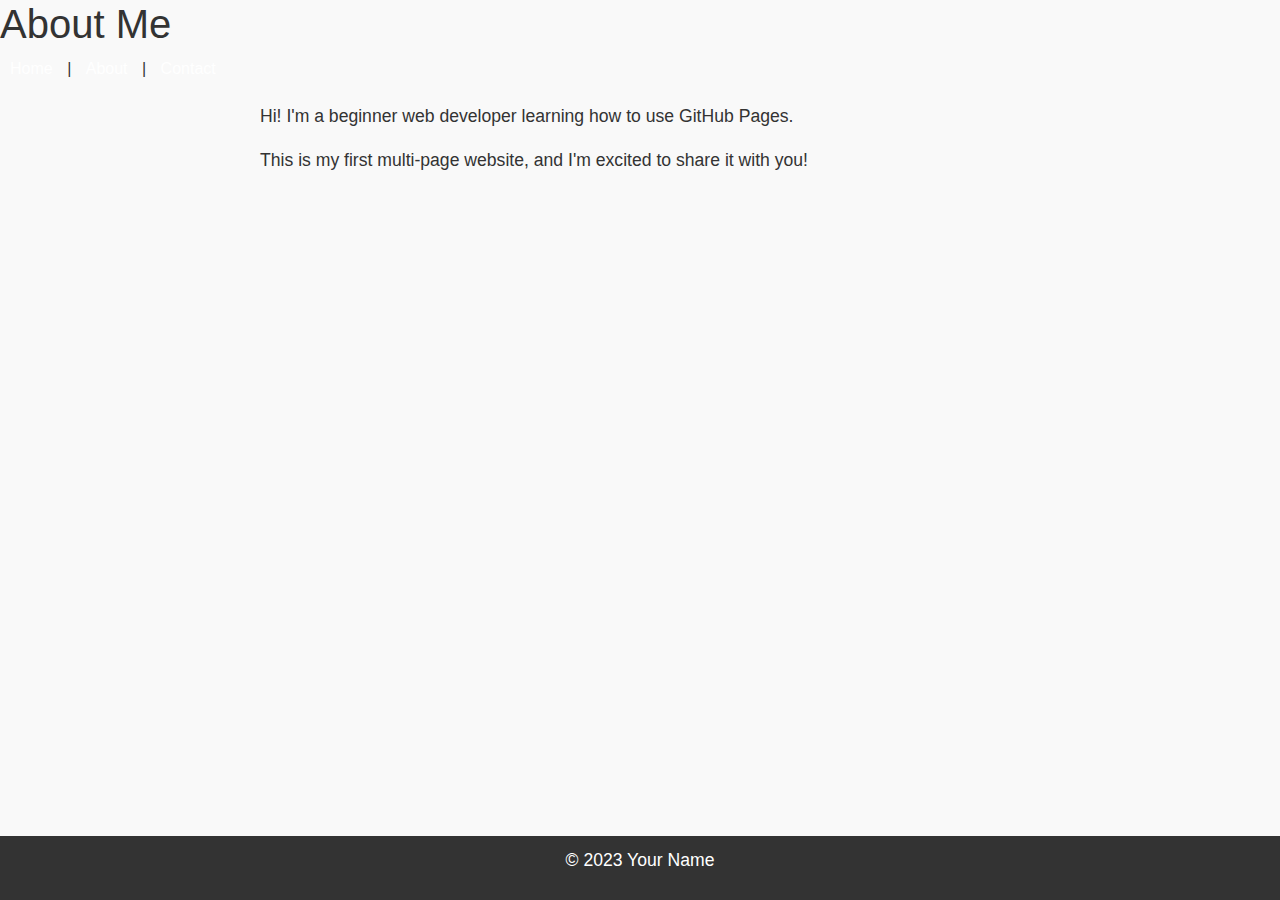
<file: about.html>
<!DOCTYPE html>

<html lang="en">

<head>

   <meta charset="UTF-8">

   <meta name="viewport" content="width=device-width, initial-scale=1.0">

   <title>About Me</title>

   <!-- Bootstrap CSS -->

   <link href="https://cdn.jsdelivr.net/npm/bootstrap@5.3.0/dist/css/bootstrap.min.css" rel="stylesheet">

   <link rel="stylesheet" href="styles.css">

</head>

<body>

   <!-- Bootstrap JS and dependencies -->

   <script src="https://cdn.jsdelivr.net/npm/@popperjs/core@2.11.6/dist/umd/popper.min.js"></script>

   <script src="https://cdn.jsdelivr.net/npm/bootstrap@5.3.0/dist/js/bootstrap.min.js"></script   
  
   <header>

      <h1>About Me</h1>

      <nav>

          <a href="index.html">Home</a> |

          <a href="about.html">About</a> |

          <a href="contact.html">Contact</a>

      </nav>

   </header>


   <main>

      <p>Hi! I'm a beginner web developer learning how to use GitHub Pages.</p>

      <p>This is my first multi-page website, and I'm excited to share it with you!</p>

   </main>


   <footer>

      <p>&copy; 2023 Your Name</p>

   </footer>

</body>

</html>
</file>
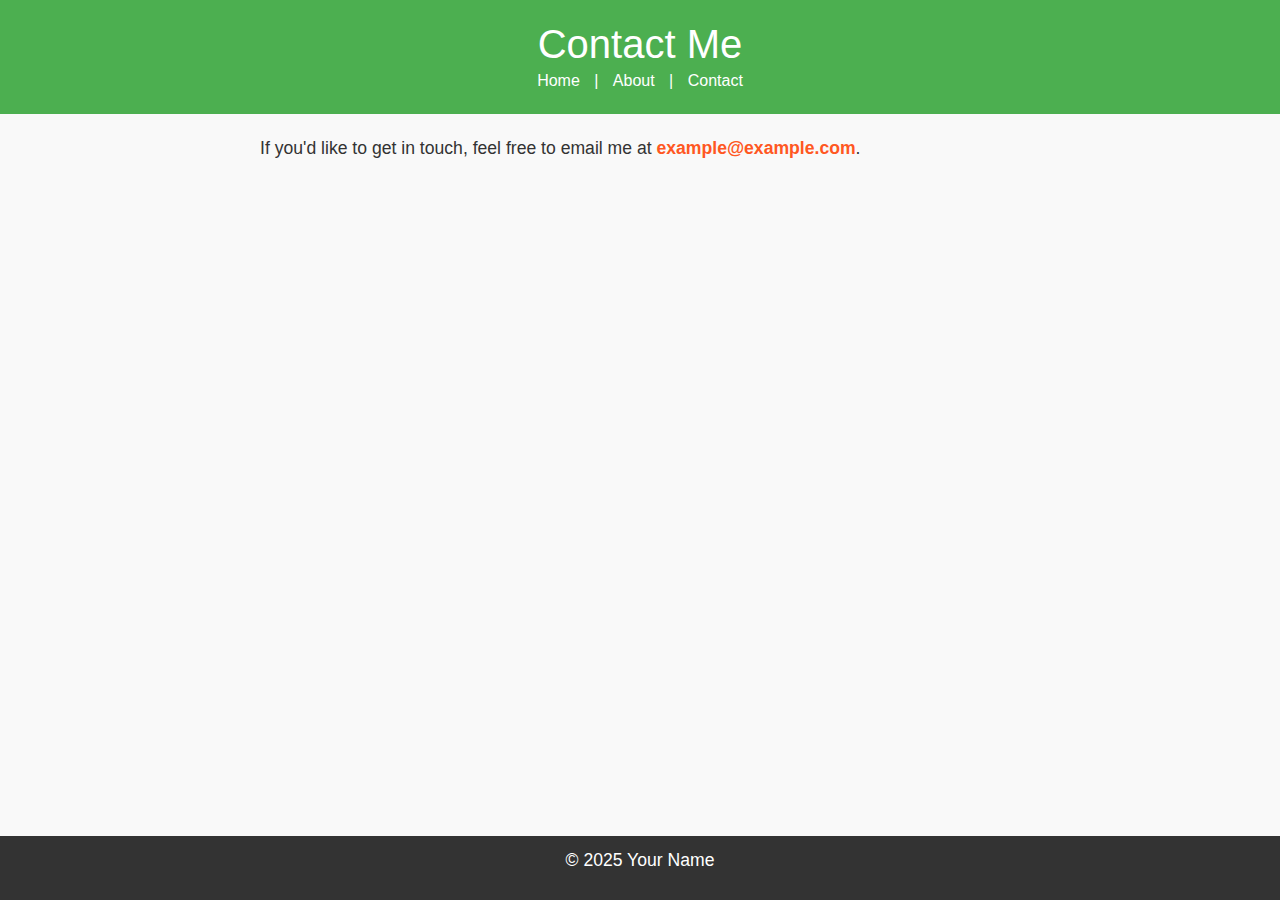
<file: contact.html>
<!DOCTYPE html>

<html lang="en">

<head>

   <meta charset="UTF-8">

   <meta name="viewport" content="width=device-width, initial-scale=1.0">

   <title>Contact Me</title>

   <!-- Bootstrap CSS -->

   <link href="https://cdn.jsdelivr.net/npm/bootstrap@5.3.0/dist/css/bootstrap.min.css" rel="stylesheet"> 
    

   <link rel="stylesheet" href="styles.css">

</head>

<body>

   <!-- Bootstrap JS and dependencies -->

   <script src="https://cdn.jsdelivr.net/npm/@popperjs/core@2.11.6/dist/umd/popper.min.js"></script>

   <script src="https://cdn.jsdelivr.net/npm/bootstrap@5.3.0/dist/js/bootstrap.min.js"></script>

   <header>

      <h1>Contact Me</h1>

      <nav>

        <a href="index.html">Home</a> |

        <a href="about.html">About</a> |

        <a href="contact.html">Contact</a>

      </nav>

   </header>


   <main>

      <p>If you'd like to get in touch, feel free to email me at <a href="mailto:example@example.com">example@example.com</a>.</p>

   </main>


   <footer>

      <p>&copy; 2025 Your Name</p>

   </footer>

</body>

</html>
</file>
<file: styles.css>
body {

font-family: Arial, sans-serif;

color: #333;

background-color: #f9f9f9;

margin: 0;

padding: 0;

line-height: 1.6;

}
header {

background-color: #4CAF50;

color: white;

padding: 20px;

text-align: center;

}


header h1 {

margin: 0;

}


nav a {

color: white;

text-decoration: none;

margin: 0 10px;

}


nav a:hover {

text-decoration: underline;

}
main {

padding: 20px;

max-width: 800px;

margin: 0 auto;

}


main img {

max-width: 100%;

height: auto;

display: block;

margin: 20px 0;

}
footer {

background-color: #333;

color: white;

text-align: center;

padding: 10px;

position: fixed;

bottom: 0;
  
width: 100%;

}
p {

font-size: 1.1em;

}


a {

color: #4CAF50;

text-decoration: none;

}


a:hover {

text-decoration: underline;

}
img {

border: 5px solid #4CAF50;

border-radius: 10px;

}
main a[href^="mailto:"] {

color: #ff5722;

font-weight: bold;

}
</file>
